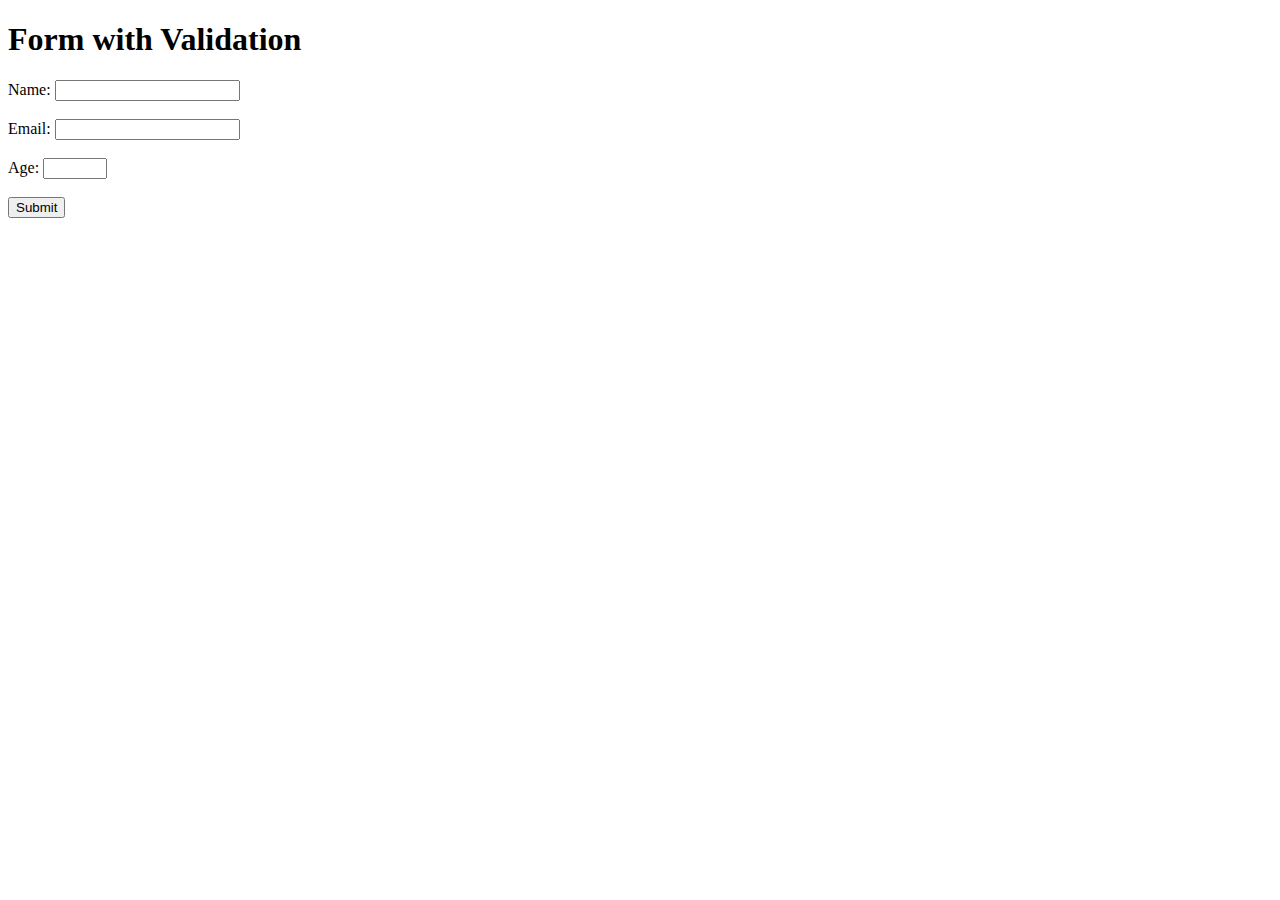
<file: validation_form.html>
<!DOCTYPE html>
<html lang="en">
<head>
    <meta charset="UTF-8">
    <meta name="viewport" content="width=device-width, initial-scale=1.0">
    <title>Validation Form</title>
</head>
<body>
    <h1>Form with Validation</h1>
    <form id="myForm">
        <label for="name">Name:</label>
        <input type="text" id="name" name="name" required>
        <span id="nameError" style="color:red"></span>
        <br><br>

        <label for="email">Email:</label>
        <input type="email" id="email" name="email" required>
        <span id="emailError" style="color:red"></span>
        <br><br>

        <label for="age">Age:</label>
        <input type="number" id="age" name="age" min="1" max="120" required>
        <span id="ageError" style="color:red"></span>
        <br><br>

        <input type="submit" value="Submit">
    </form>

    <script>
        document.getElementById('myForm').addEventListener('submit', function(event) {
            let valid = true;

            // Clear previous errors
            document.getElementById('nameError').textContent = '';
            document.getElementById('emailError').textContent = '';
            document.getElementById('ageError').textContent = '';

            // Validate Name
            const name = document.getElementById('name').value;
            if (name.length < 2) {
                document.getElementById('nameError').textContent = 'Name must be at least 2 characters long.';
                valid = false;
            }

            // Validate Email
            const email = document.getElementById('email').value;
            const emailPattern = /^[^\s@]+@[^\s@]+\.[^\s@]+$/;
            if (!emailPattern.test(email)) {
                document.getElementById('emailError').textContent = 'Please enter a valid email address.';
                valid = false;
            }

            // Validate Age
            const age = document.getElementById('age').value;
            if (age < 1 || age > 120) {
                document.getElementById('ageError').textContent = 'Age must be between 1 and 120.';
                valid = false;
            }

            if (!valid) {
                event.preventDefault();
            }
        });
    </script>
</body>
</html>
</file>
